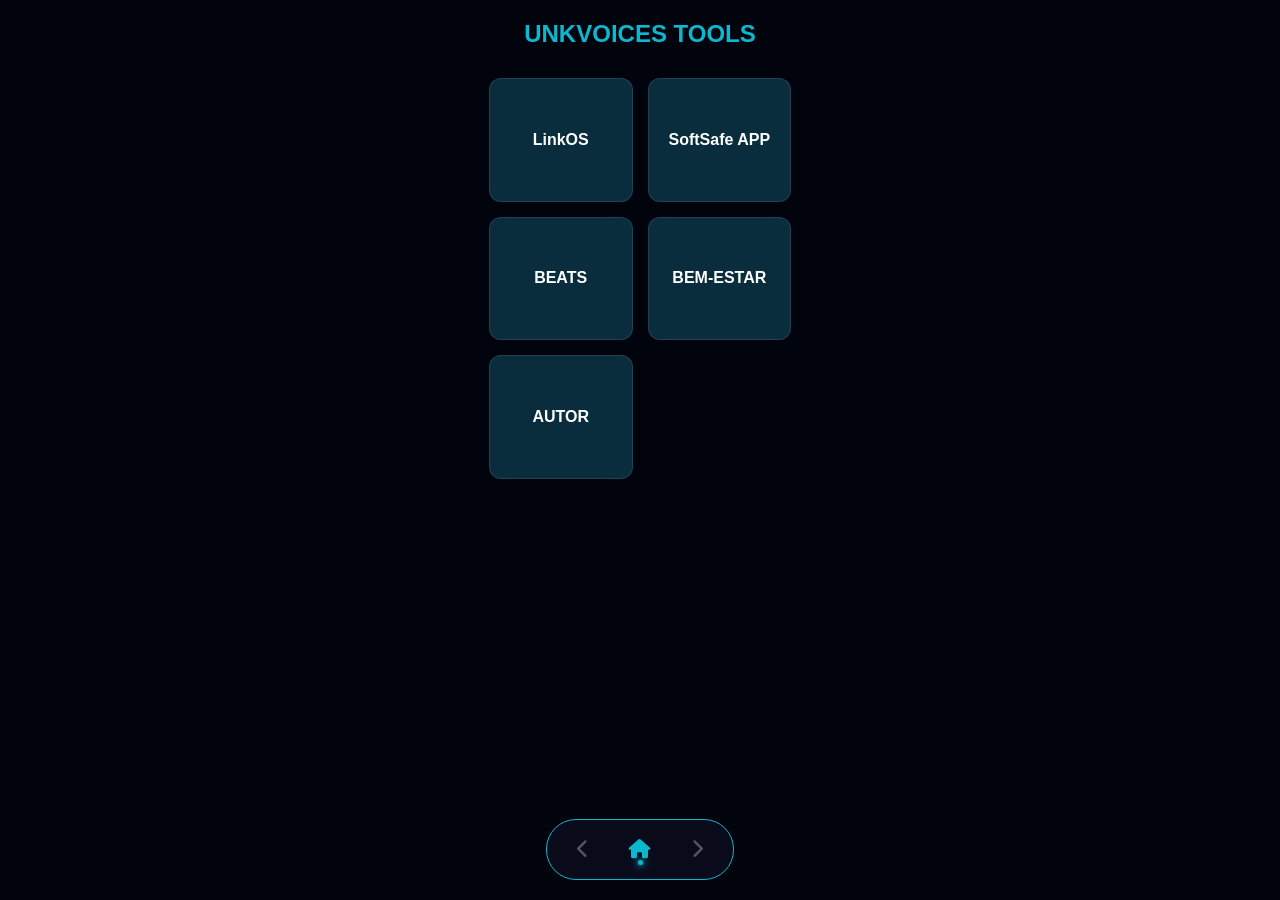
<file: index.html>
<!doctype html>
<html lang="pt">
  <head>
    <meta charset="UTF-8" />
    <meta name="viewport" content="width=device-width, initial-scale=1.0" />
    <title>Unkvoices TOOLS</title>
    <link
      rel="stylesheet"
      href="https://cdnjs.cloudflare.com/ajax/libs/font-awesome/6.5.1/css/all.min.css"
    />
    <link rel="stylesheet" href="/assets/css/style.css" />
    <script src="/assets/js/script.js"></script>
  </head>
  <body>
    <header>UNKVOICES TOOLS</header>

    <main>
      <div class="grid">
        <!-- Adicione mais cards conforme necessário -->
        <div class="card">
          <a href="./assets/linkos/">
            <span>LinkOS</span>
          </a>
        </div>
        <div class="card">
          <a href="./assets/softsafe/">
            <span>SoftSafe APP</span>
          </a>
        </div>
        <div class="card">
          <a href="./assets/beats/">
            <span>BEATS</span>
          </a>
        </div>

        <div class="card">
          <a href="./assets/vivaleve/">
            <span> BEM-ESTAR</span>
          </a>
        </div>
        <div class="card">
          <a href="./assets/autor/">
            <span> AUTOR</span>
          </a>
        </div>

      </div>
    </main>
  </body>
</html>
</file>
<file: assets/css/style.css>
:root {
  --bg-color: #01030d;
  --accent-color: #0cb8cf;
  --card-bg: rgba(12, 53, 70, 0.86);
  --text-color: #e1e2e3;
}

body {
  background-color: var(--bg-color);
  color: var(--text-color);
  font-family: 'Poppins', sans-serif;
  margin: 0;
  padding: 20px;
  display: flex;
  flex-direction: column;
  align-items: center;
}

header {
  font-size: 1.5rem;
  font-weight: bold;
  margin-bottom: 30px;
  color: var(--accent-color);
}

/* Grade de 2 colunas e Quadrada */
.grid {
  display: grid;
  grid-template-columns: repeat(2, 1fr);
  /* Máximo 2 colunas */
  gap: 15px;
  width: 100%;
  max-width: 400px;
  /* Ajuste conforme necessário */
}

.card {
  background: var(--card-bg);
  border: 1px solid rgba(255, 255, 255, 0.1);
  border-radius: 12px;
  aspect-ratio: 1 / 1;
  padding: 10px 20px;
  /* Força o formato quadrado */
  display: flex;
  align-items: center;
  justify-content: center;
  transition: transform 0.2s, border-color 0.2s;
}

.card:hover {
  transform: translateY(-5px);
  border-color: var(--accent-color);
}

.card a {
  text-decoration: none;
  color: white;
  font-weight: 600;
  text-align: center;
  width: 100%;
  height: 100%;
  display: flex;
  align-items: center;
  justify-content: center;
}

/* Barra de Navegação Flutuante */
.nav {
  position: fixed;
  bottom: 20px;
  display: flex;
  gap: 20px;
  background: rgba(10, 13, 29, 0.9);
  padding: 10px 20px;
  border-radius: 30px;
  border: 1px solid var(--accent-color);
  -webkit-backdrop-filter: blur(10px);
  backdrop-filter: blur(10px);
}

.nav button {
  background: none;
  border: none;
  color: white;
  position: relative;
  /* Necessário para posicionar a bolinha neon */
  font-size: 1.2rem;
  cursor: pointer;
  padding: 10px;
  display: flex;
  /* Transforma o botão em um container flex */
  align-items: center;
  /* Centraliza o ícone verticalmente */
  justify-content: center;
  /* Centraliza o ícone horizontalmente */
  transition: color 0.2s;
}

.nav button.active {
  color: var(--accent-color);
  pointer-events: none;
  /* Desativa o clique pois já estamos na Home */
}

/* Bolinha neon abaixo do ícone ativo */
.nav button.active::after {
  content: '';
  position: absolute;
  bottom: 4px;
  width: 5px;
  height: 5px;
  background-color: var(--accent-color);
  border-radius: 50%;
  box-shadow: 0 0 10px var(--accent-color), 0 0 5px var(--accent-color);
}

.nav button:disabled {
  opacity: 0.3;
  cursor: default;
  pointer-events: none;
}

.nav button:hover {
  color: var(--accent-color);
}

/* Keyframes para o efeito Glitch sutil */
@keyframes subtle-glitch {

  0%,
  90%,
  100% {
    transform: translate(0);
    text-shadow: none;
  }

  92% {
    transform: translate(-2px, 1px);
    text-shadow: 2px 0 rgba(255, 0, 0, 0.3), -2px 0 rgba(0, 255, 255, 0.3);
  }

  94% {
    transform: translate(2px, -1px);
    text-shadow: -2px 0 rgba(255, 0, 0, 0.3), 2px 0 rgba(0, 255, 255, 0.3);
  }

  96% {
    transform: translate(-1px, -1px);
    opacity: 0.8;
  }

  98% {
    transform: translate(1px, 1px);
    text-shadow: 1px 0 var(--accent-color);
  }
}

/* Keyframes para o Fade-in sequencial */
@keyframes cardFadeIn {
  to {
    opacity: 1;
    transform: translateY(0);
  }
}
</file>
